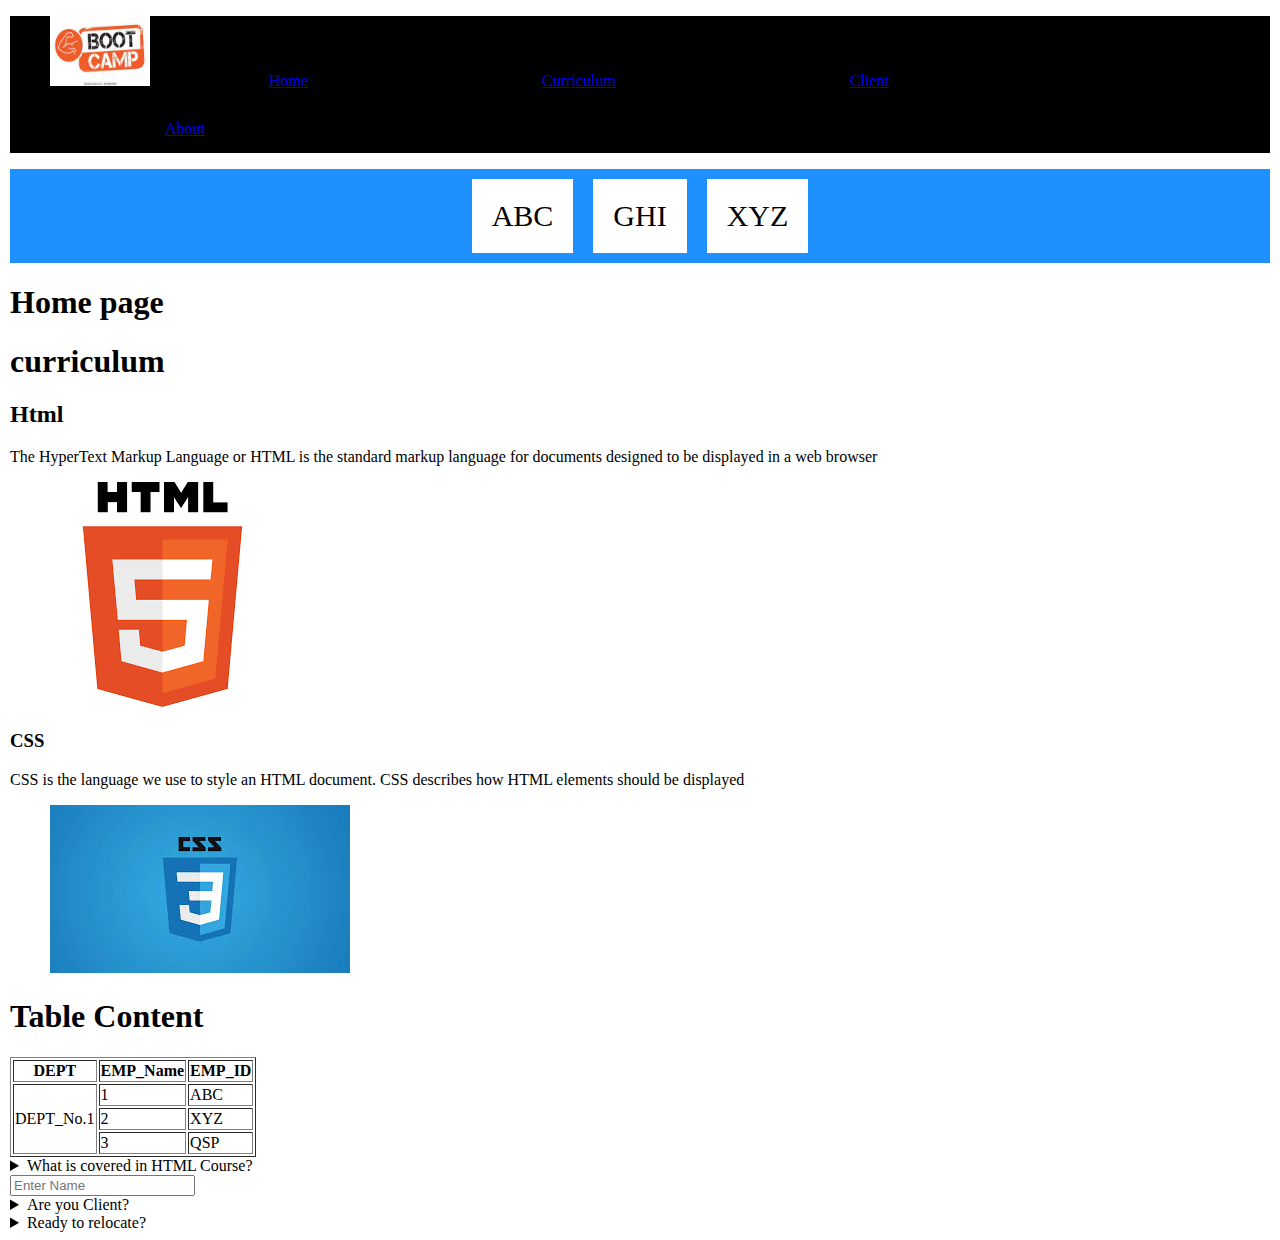
<file: index.html>
<!DOCTYPE html>
<html lang="en">

<head>
    <meta charset="UTF-8" />
    <meta author "Shantanu" content="HOUSE FOR RENT" />
    <link rel="stylesheet" href="style.css" title="Dlithe CSS" />
    <title>Dlithe Bootcamp</title>
</head>

<body>

    <!--Header-->
    <header>
        <navigation>
            <ul class="navigation">
                <img src="./assets/bootcamp.jpg" alt="" width="100px" height="70px">
                <li>
                    <a href="#home">Home</a>
                </li>
                <li>
                    <a href="#curriculum">Curriculum</a>
                </li>
                <li>
                    <a href="#Client">Client</a>
                </li>
                <li>
                    <a href="#About">About</a>
                </li>
            </ul>

    </header>
    <div class="flex-container">
        <div>ABC</div>
        <div>GHI</div>
        <div>XYZ</div>
      </div>
    <main>
        <section id="Home">
            <article>
                <h1>Home page</h1>
                <!-- <p>Enabling students's community to bridge<abbr title="gaps">gs</abbr></p> -->
        </section>
        <section id="">
            <h1>curriculum</h1>
            <h2>Html</h2>
            <p>The HyperText Markup Language or HTML is the standard markup language for documents designed to be
                displayed in a web browser</p>
            <figure>
                <img src="./assets/download.png">
            </figure>
            <h3>CSS</h3>
            <p>CSS is the language we use to style an HTML document. CSS describes how HTML elements should be displayed
            </p>
            <figure>
                <img src="./assets/css.jpg">
            </figure>
            </article>
        </section>
        <h1>Table Content</h1>
        <table border="1">
            <tr>
                <th>DEPT</th>
                <th>EMP_Name</th>
                <th>EMP_ID</th>
            </tr>
            <tr>
                <td rowspan="3">DEPT_No.1</td>
                <td>1</td>
                <td>ABC</td>
            </tr>
            <tr>
                <td>2</td>
                <td>XYZ</td>
            </tr>
            <tr>
                <td>3</td>
                <td>QSP</td>
            </tr>

        </table>
        <details>
            <summary>What is covered in HTML Course?</summary>
            <p>
                HTML course has all covered till HTML 5.
            </p>
        </details>
        <input type="Name" placeholder="Enter Name" />
        <details>
            <summary>Are you Client?</summary>
            <input type="yes/no" placeholder="Answer" />
        </details>
        <details>
            <summary>Ready to relocate?</summary>
            <input type="yes/no" placeholder="Answer" />
        </details>


    </main>
    <script src="./script.js"></script>
    <!-- <script src="./loops.js"></script> -->
    <script src="./objects.js"></script>

</body>

</html>
</file>
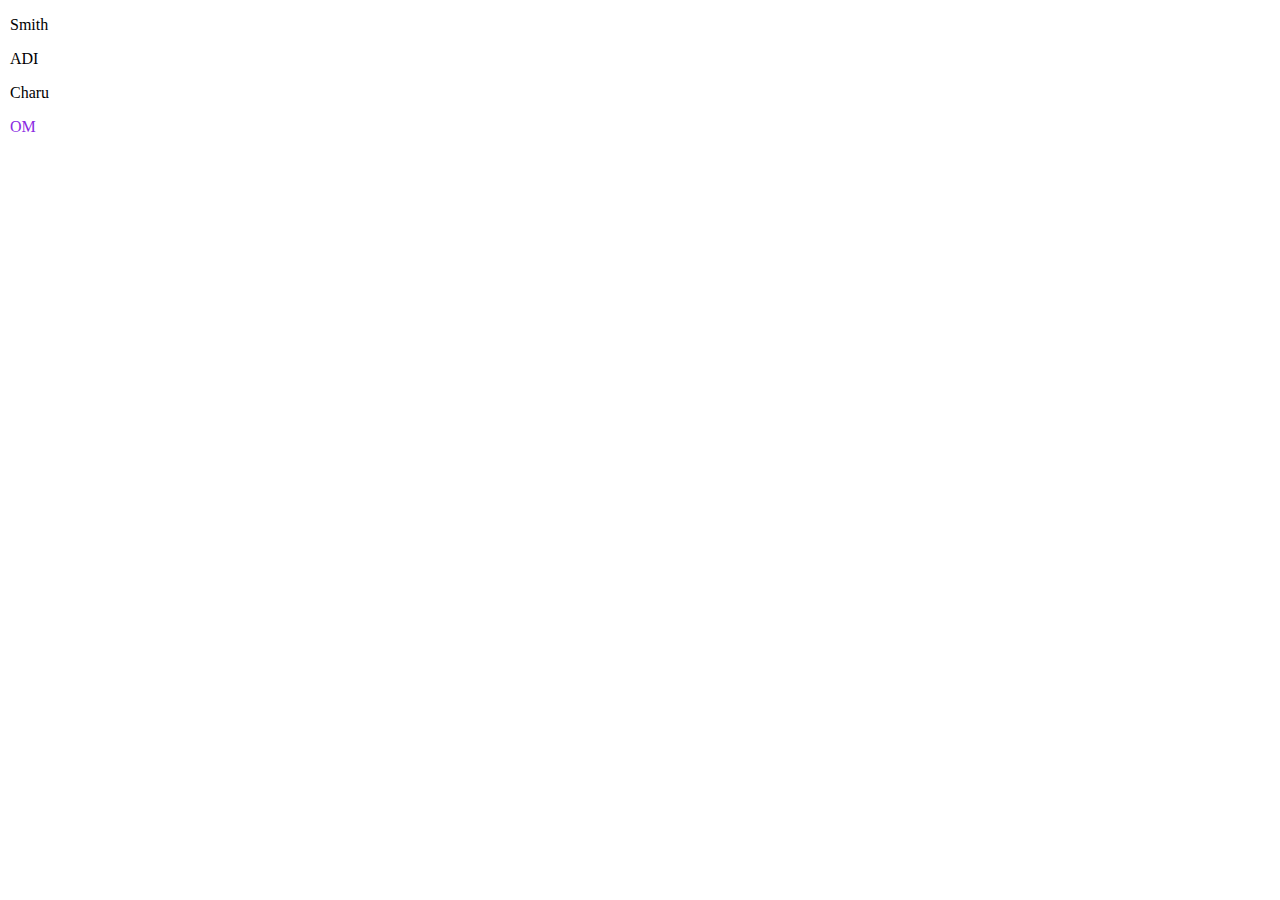
<file: Base.html>
<!DOCTYPE html>
<html>

<head>
    <meta charset="UTF-8" />
    <link rel="stylesheet" href="style.css" />
    <title> adjacent selectors </title>
    <style>
        div+p {
            color: blueviolet;
        }
    </style>
</head>

<body>
    <div>
        <p>Smith</p>
        <p>ADI</p>
        <p>Charu</p>
    </div>
    <p>OM</p>
</body>

</html>
</file>
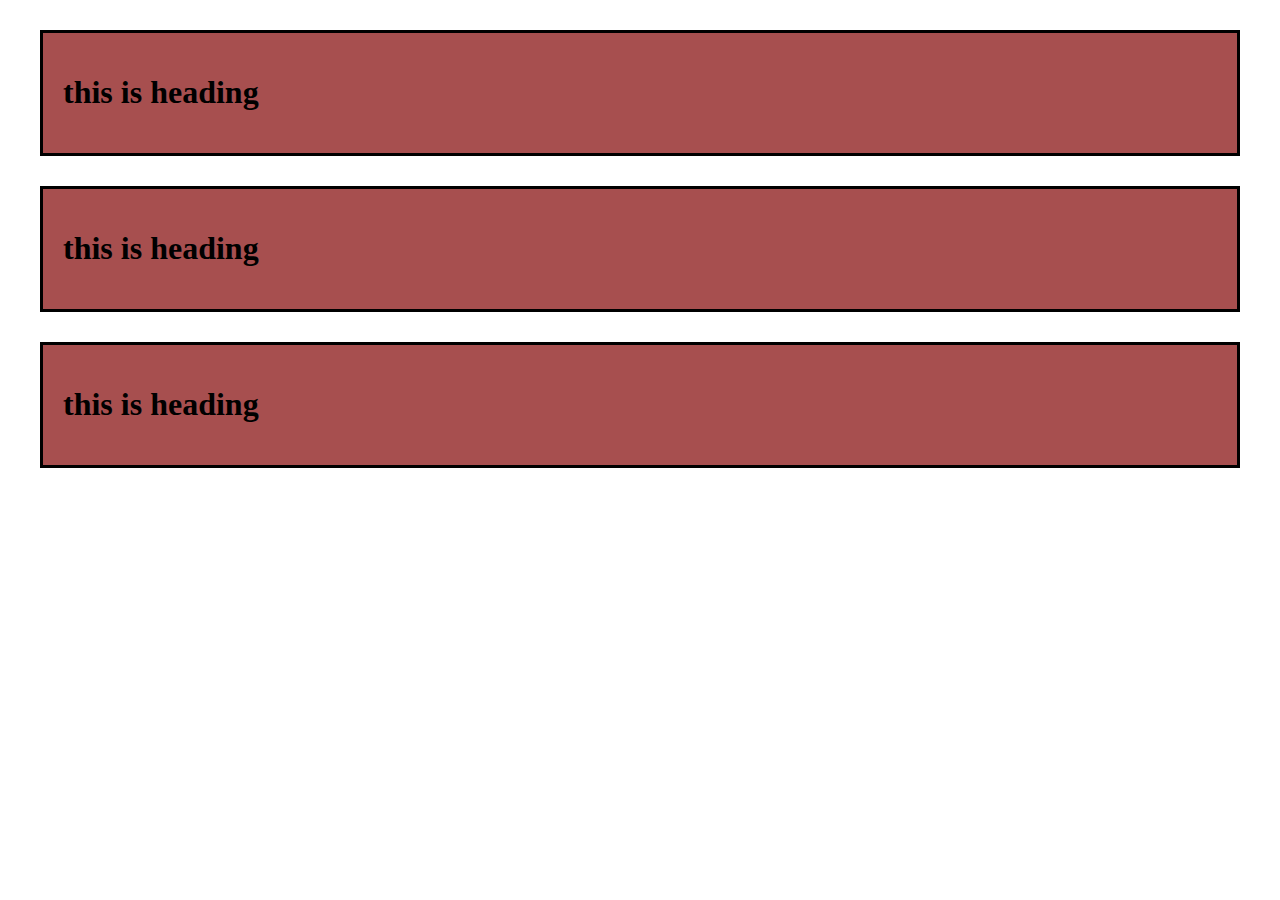
<file: BoxModel.html>
<!DOCTYPE html>
<html>

<head>
    <meta charset="UTF-8" />
    <link rel="stylesheet" href="style.css" />
    <title> Box Model </title>
    <style>
        .container {
            background-color: rgba(161, 66, 66, 0.932);
            border: 3px solid black;
            padding: 20px;
            margin: 30px;
        }
    </style>
</head>

<body>
    <div class="container">
        <h1>this is heading</h1>
        <p id="first"></p>

    </div>
    <div class="container">
        <h1>this is heading</h1>
        <p id="second"></p>

    </div>
    <div class="container">
        <h1>this is heading</h1>
        <p id="third"></p>

    </div>
</body>

</html>
</file>
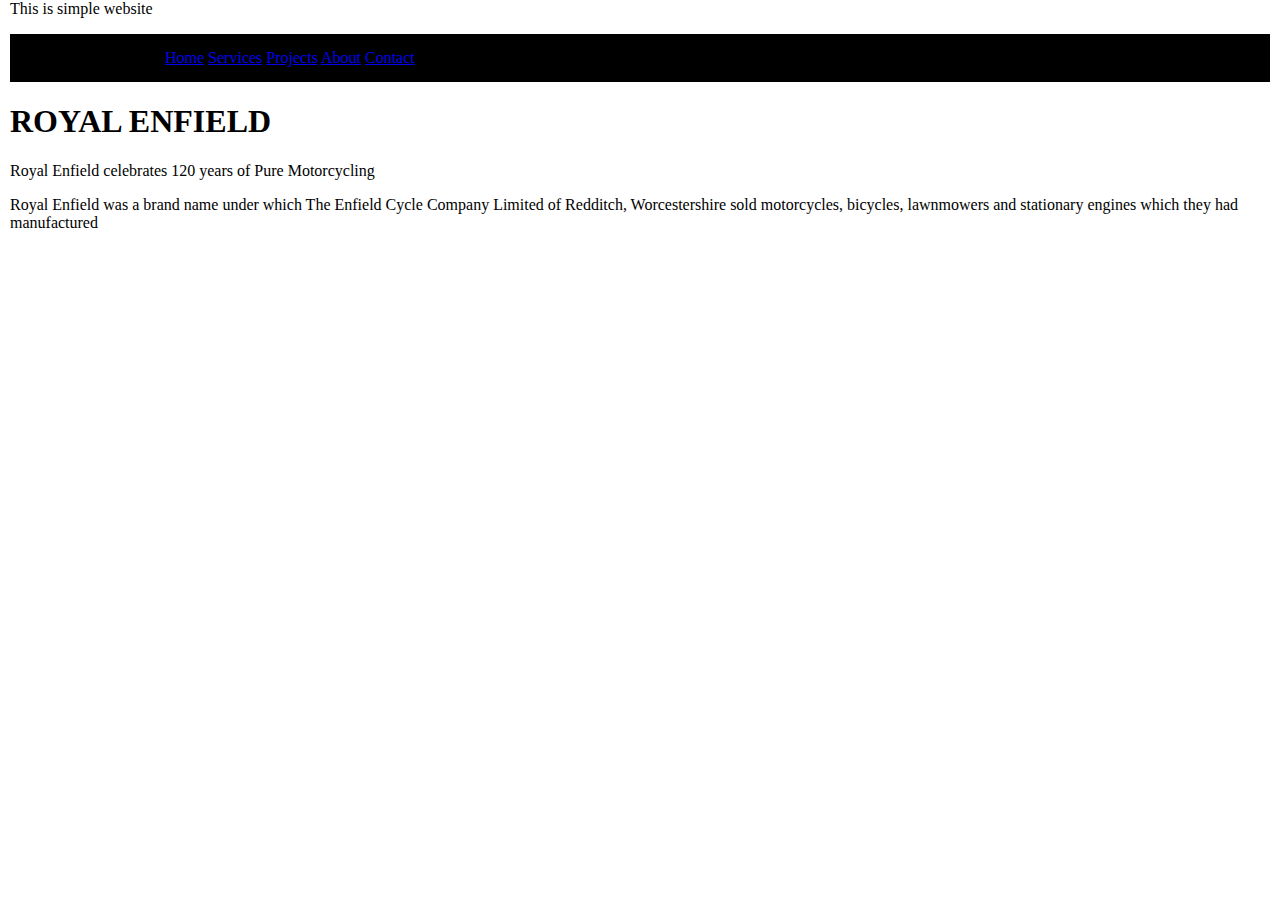
<file: Demo.html>
<!DOCTYPE html>
<html>

<head>This is simple website</head>
<meta charset="UTF-8" />
<link rel="stylesheet" href="style.css" />
<title> webpage</title>

<form>
    <header>
        <navigation>
            <ul class="navigation">
                <li>
                    <a href="#home">Home</a>

                    <a href="#services">Services</a>

                    <a href="#projects">Projects</a>

                    <a href="#about">About</a>

                    <a href="#contact">Contact</a>
                </li>
            </ul>
            <section id="header">
                <h1>ROYAL ENFIELD</h1>
                <p>Royal Enfield celebrates 120 years of Pure Motorcycling</p>
            </section>
            <article id="About RE">
                <p>Royal Enfield was a brand name under which The Enfield Cycle Company Limited of Redditch,
                    Worcestershire sold motorcycles, bicycles, lawnmowers and stationary engines which they had
                    manufactured</p>
            </article>
</form>

</html>
</file>
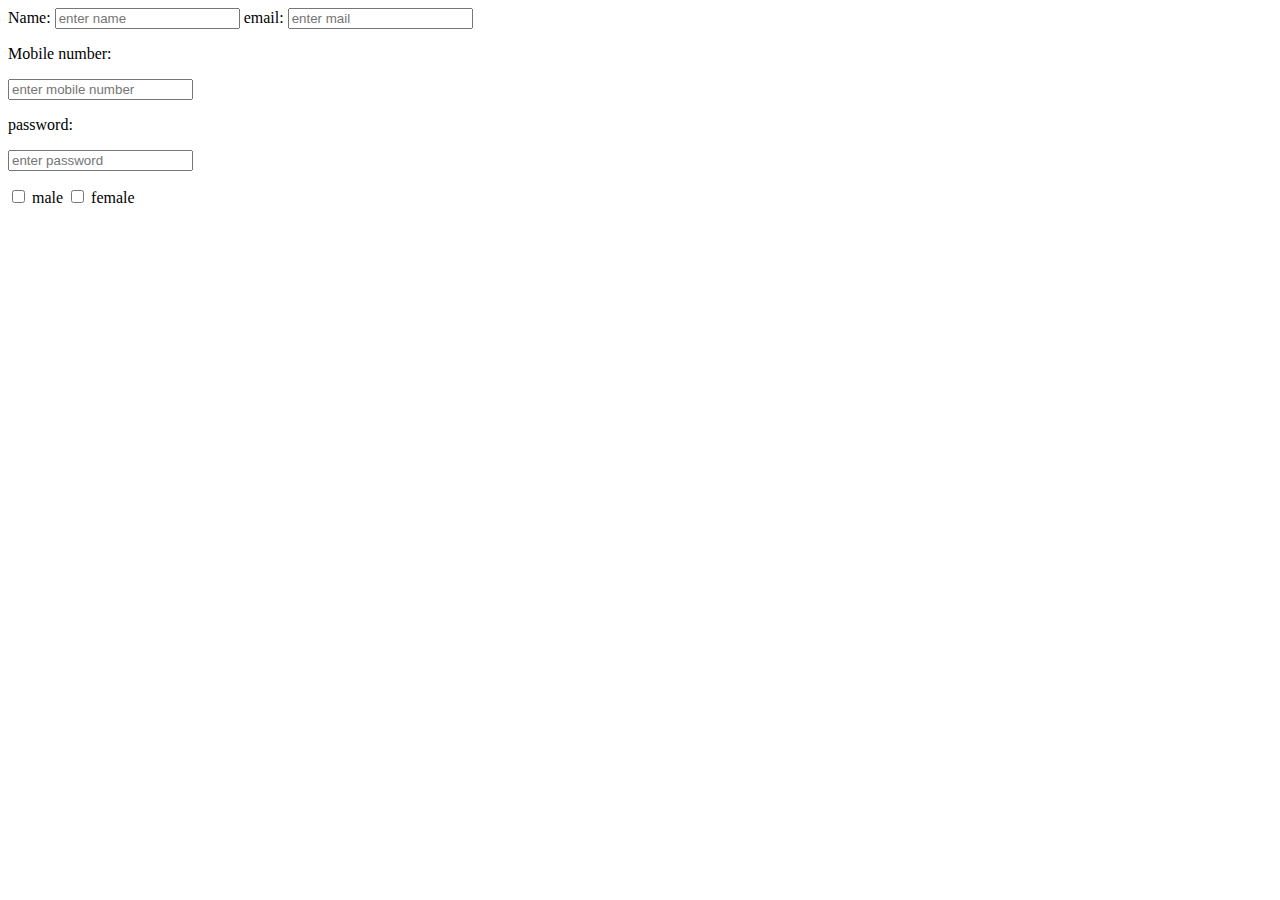
<file: Task.html>
<!DOCTYPE html>
<html lang="en">
<head>
<meta charset="UTF-8"/>
<title>Document</title>
</head>
<body>
    <form>
        <div style="margin-bottom:10px">
            <lable>Name:</lable>
            <input type="text" placeholder="enter name"/>
            <lable>email:</lable>
            <input type="email" placeholder="enter mail"/>
            </div>
            <p>Mobile number:</p><input type="mob" placeholder="enter mobile number"/>
            <p>password:</p><input type="pass" placeholder="enter password"/>
            <p></p>

            <input type="checkbox" id="gender" name="gender">
            <label for="gender">male</label>
            <input type="checkbox" id="gender" name="gender">
            <label for="gender">female</label>
            <div></div>
            <!-- <textarea name="text" rows="2" cols="5"> -->
            <!-- </textarea> -->
     </form>
</body>
</html>
</file>
<file: style.css>
body {
    margin-top: 0px;
    margin-left: 10px;
    margin-right: 10px;
}
header{
    position: sticky;
    top: 0px;
}
.navigation {
    background-color: black;
}
.navigation li{
    list-style: none;
    display: inline-block;
    list-style: none;
    align-items: center;
    margin: 15px;
    padding-left: 100px;
    padding-right: 100px;
    position: relative;
    
}
.navigation li a:hover{
    text-decoration: none;
    color: white;
}
.flex-container {
    display: flex;
    justify-content: center;
    background-color: DodgerBlue;
  }
  .flex-container > div {
    background-color: white;
    margin: 10px;
    padding: 20px;
    font-size: 30px;
  }
</file>
